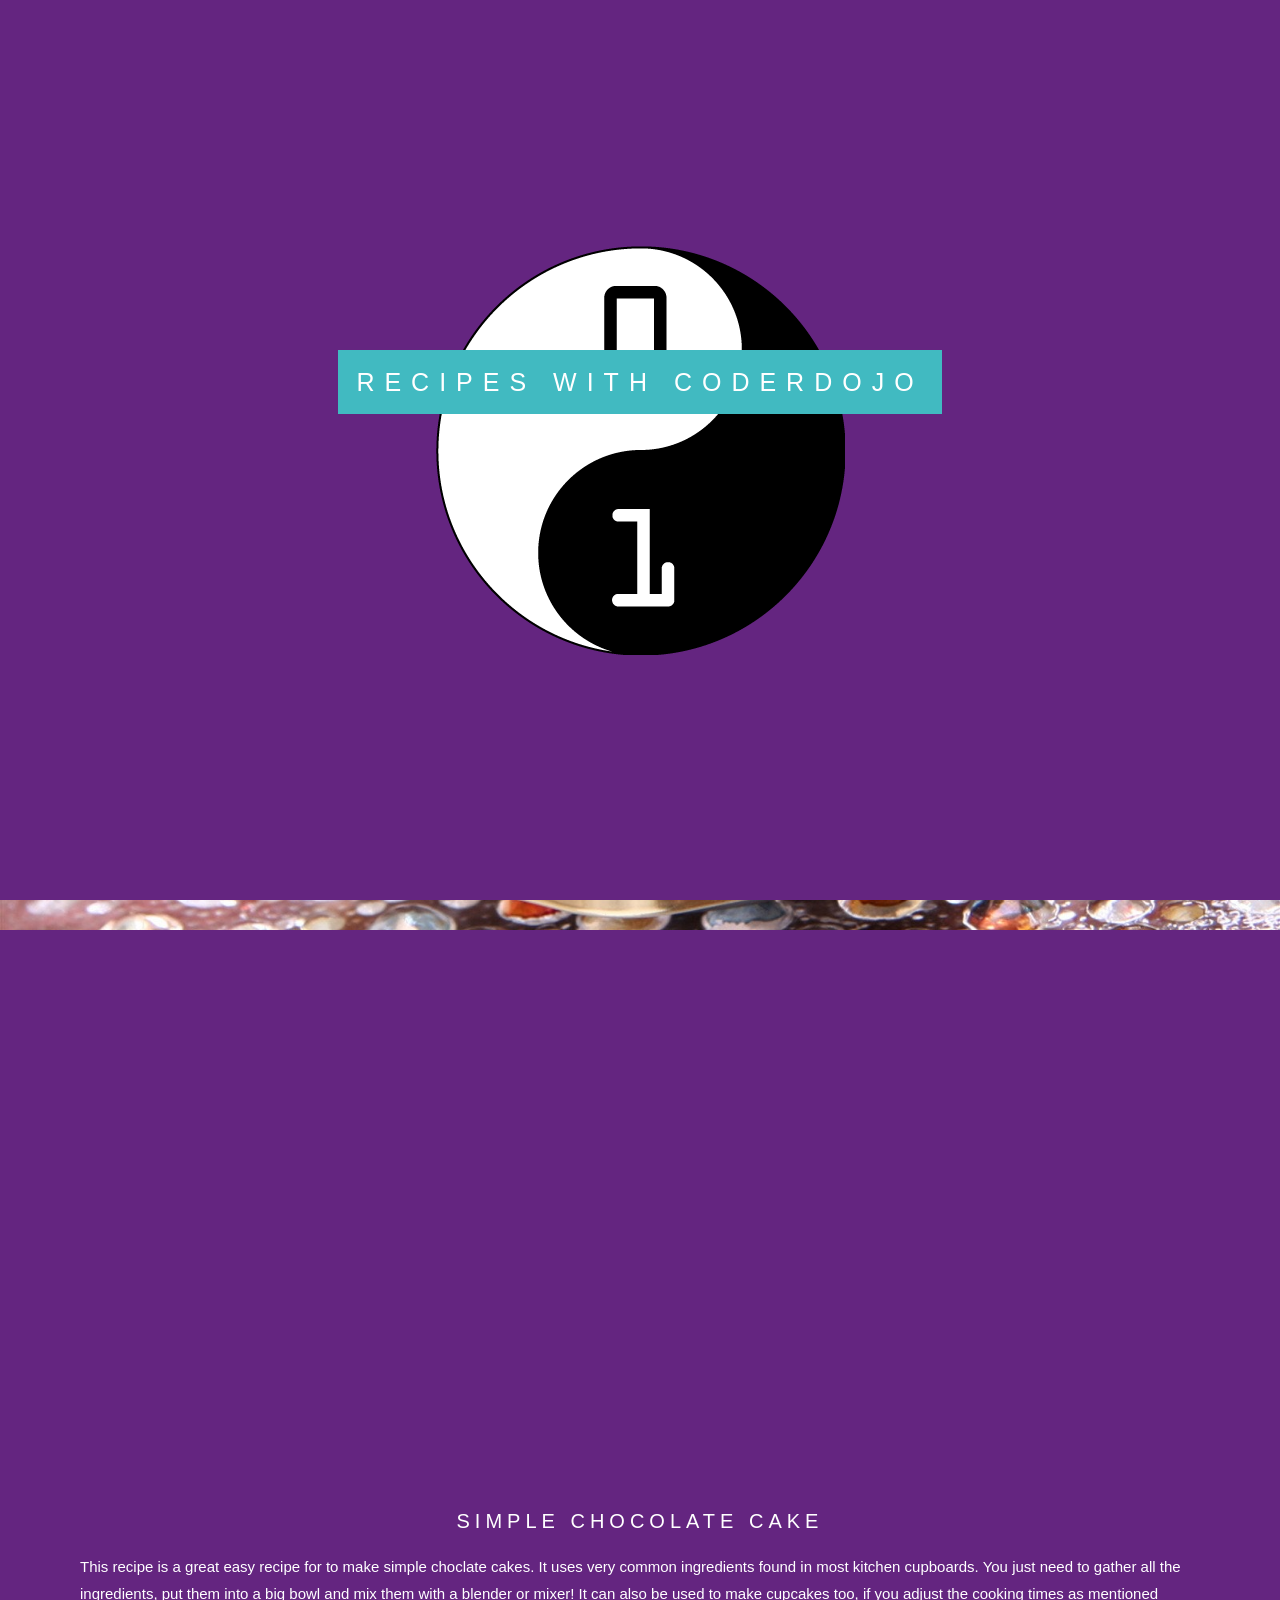
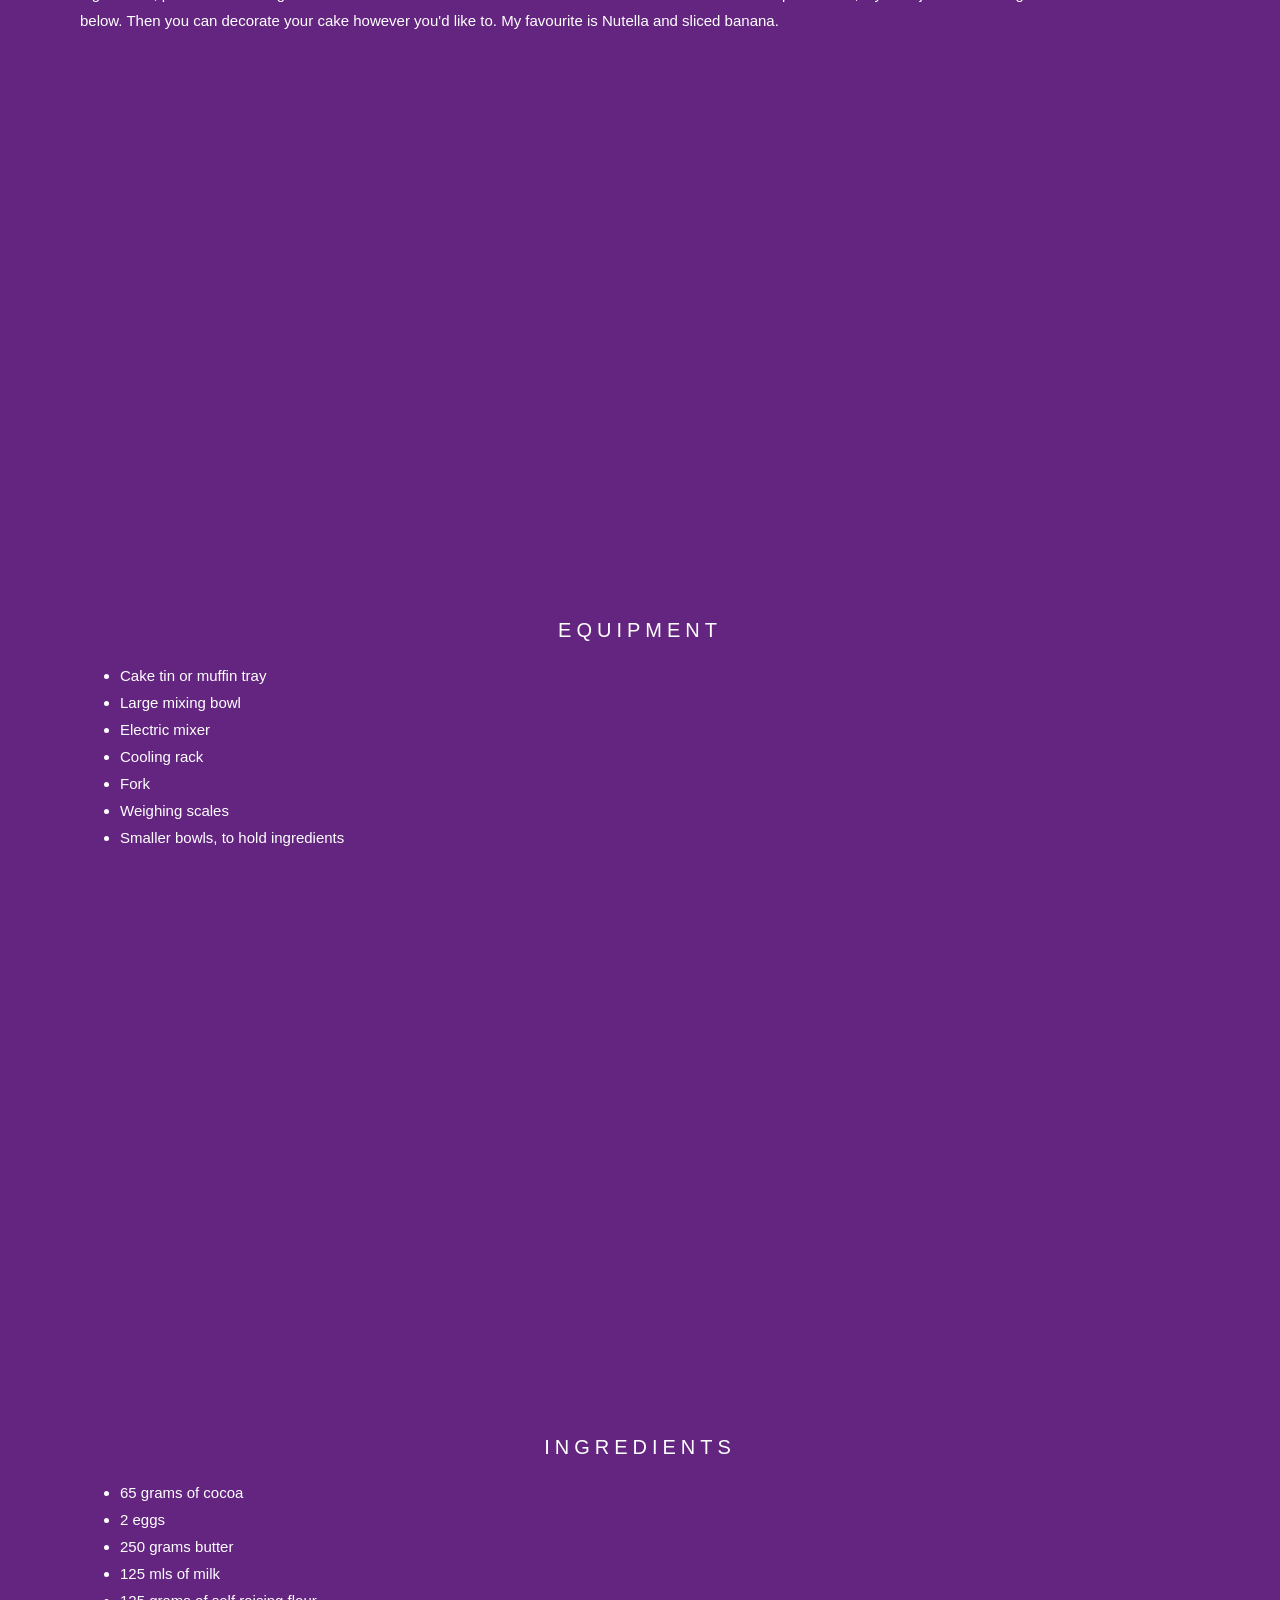
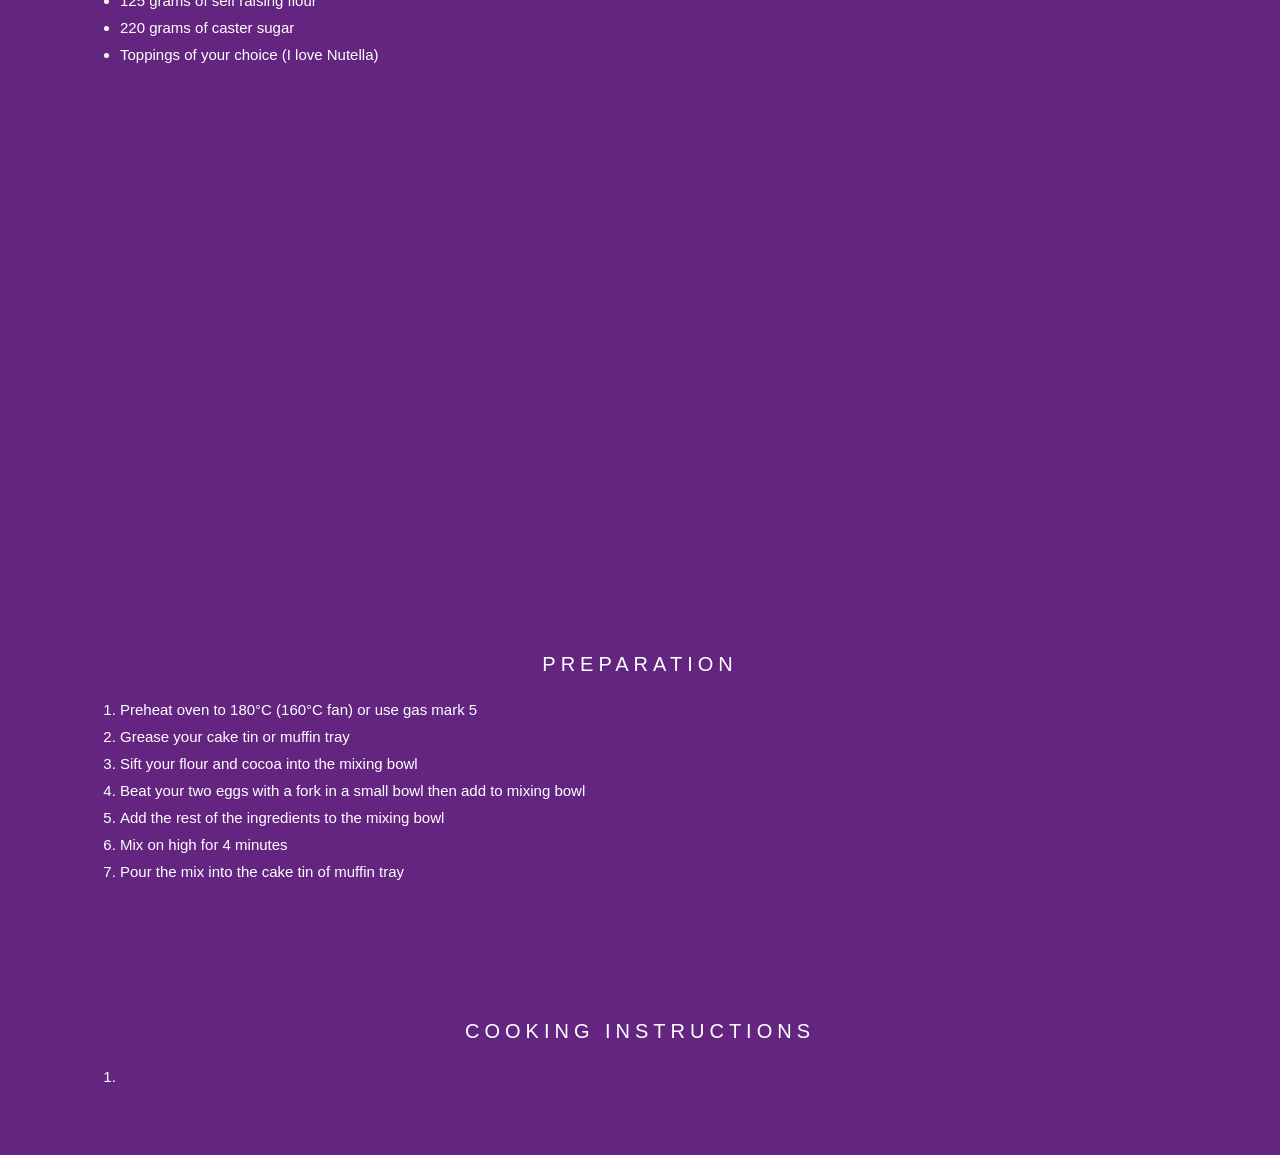
<file: index.html>
<!DOCTYPE html>
<html>
  <head>
    <meta name="viewport" content="width=device-width, initial-scale=1">
    <link rel="stylesheet" type="text/css" href="style.css">
  </head>
  
  <div class="cd-logo">
   <div class="caption">
     <span class="border">RECIPES WITH CODERDOJO</span>
   </div>
  </div>
  
  <div class="simple-cake"></div>
  <div class="textSection">
    <h3>SIMPLE CHOCOLATE CAKE</h3>
    <p>This recipe is a great easy recipe for to make simple choclate cakes.
    It uses very common ingredients found in most kitchen cupboards.
    You just need to gather all the ingredients, put them into a big bowl
    and mix them with a blender or mixer!
    It can also be used to make cupcakes too, if you adjust
    the cooking times as mentioned below.
    Then you can decorate your cake however you'd like to.
    My favourite is Nutella and sliced banana. 
    </p>
  </div>
  <div class="kitchen-equipment"></div>
  <div class="textSection">
    <h3>EQUIPMENT</h3>
    <ul>
     <li>Cake tin or muffin tray</li>
     <li>Large mixing bowl</li>
     <li>Electric mixer</li>
     <li>Cooling rack</li>
     <li>Fork</li>
     <li>Weighing scales</li>
     <li>Smaller bowls, to hold ingredients</li>
    </ul>
  </div>
  <div class="cake-ingredients"></div>
  <div class="textSection">  
  <h3>Ingredients</h3>
  <ul>
    <li>65 grams of cocoa</li>
    <li>2 eggs</li>
    <li>250 grams butter</li>
    <li>125 mls of milk</li>
    <li>125 grams of self raising flour</li>
    <li>220 grams of caster sugar</li>
    <li>Toppings of your choice (I love Nutella)</li>
  </ul>
</div>

<div class="cake-prep"></div>
<div class="textSection">
  <h3>Preparation</h3>
  <ol>
    <li>Preheat oven to 180°C (160°C fan) or use gas mark 5</li>
    <li>Grease your cake tin or muffin tray</li>
    <li>Sift your flour and cocoa into the mixing bowl</li>
    <li>Beat your two eggs with a fork in a small bowl then add to mixing bowl</li>
    <li>Add the rest of the ingredients to the mixing bowl</li>
    <li>Mix on high for 4 minutes</li>
    <li>Pour the mix into the cake tin of muffin tray</li>
  </ol>
</div>


<div class="cooking-instructions"></div>
<div class="textSection">
  <h3>Cooking Instructions</h3>
  <ol>
    <li></li>
  </ol>
</div>
 
</html>
</file>
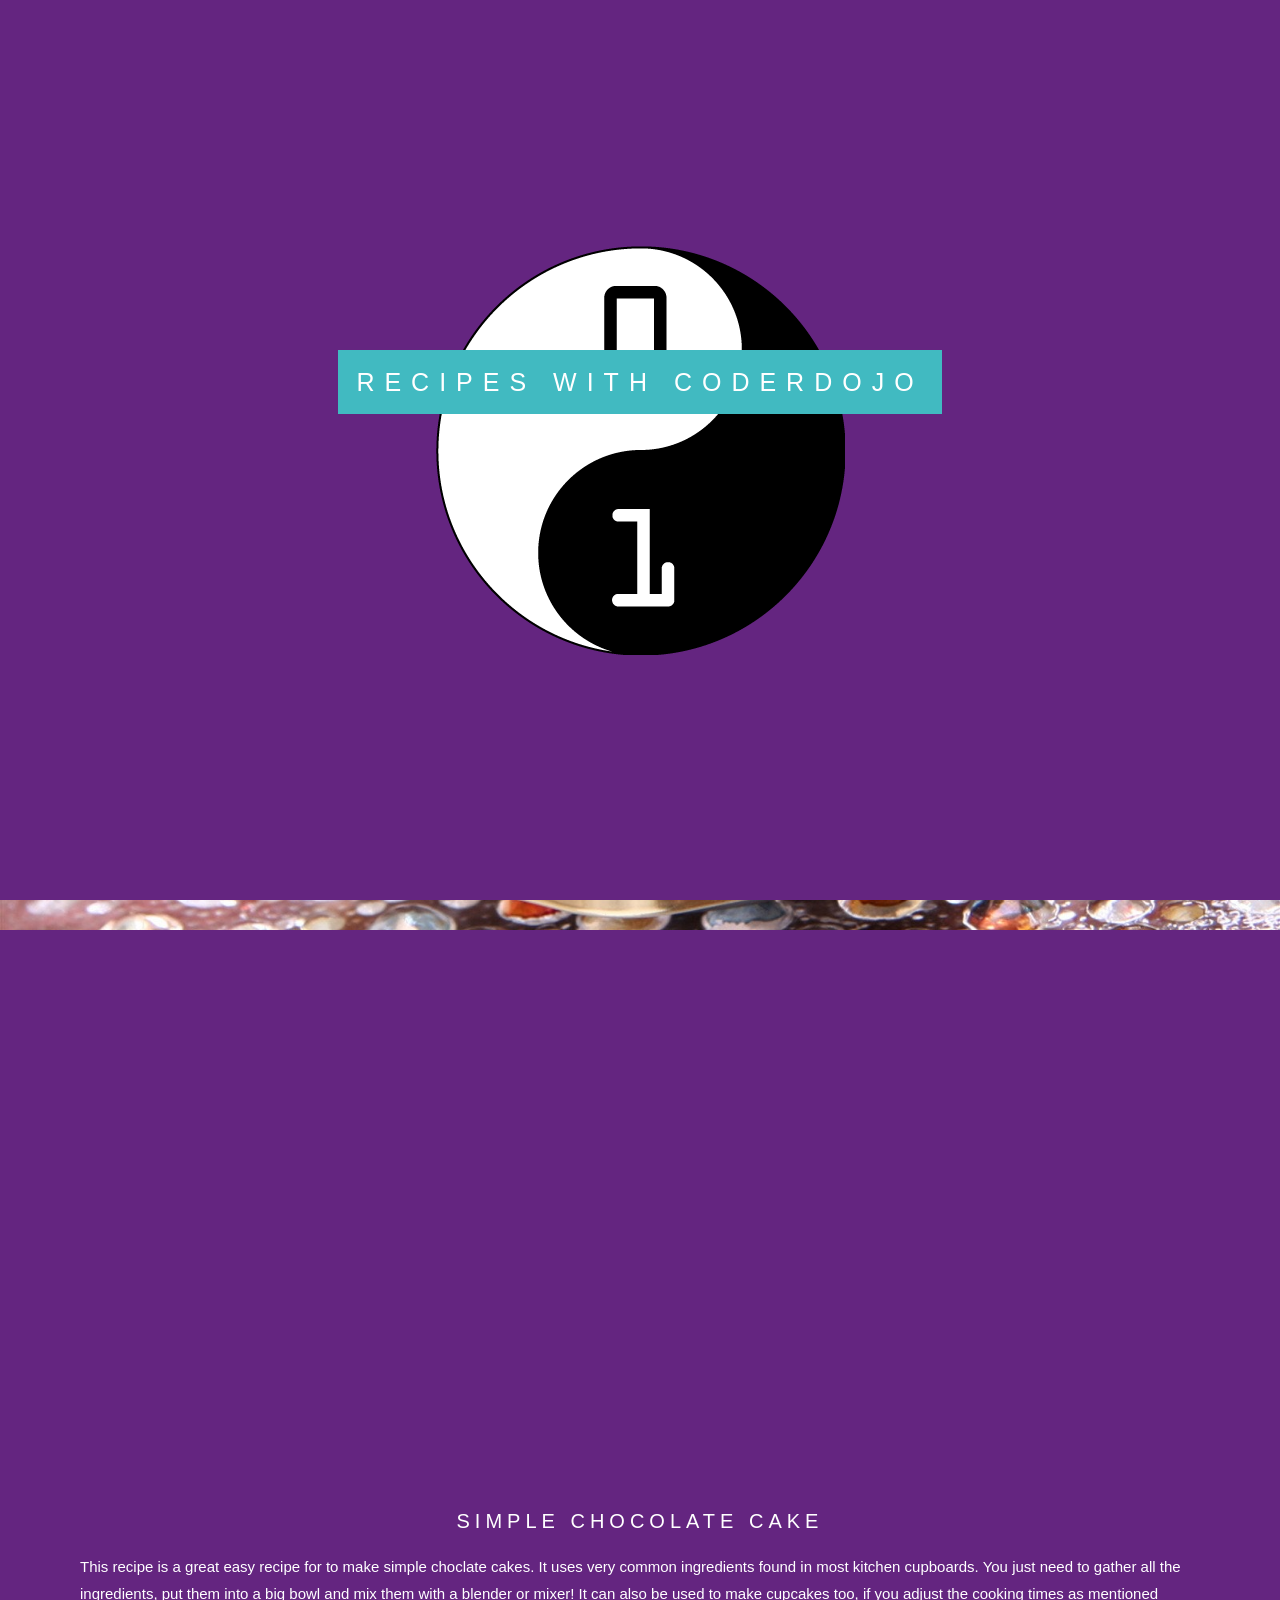
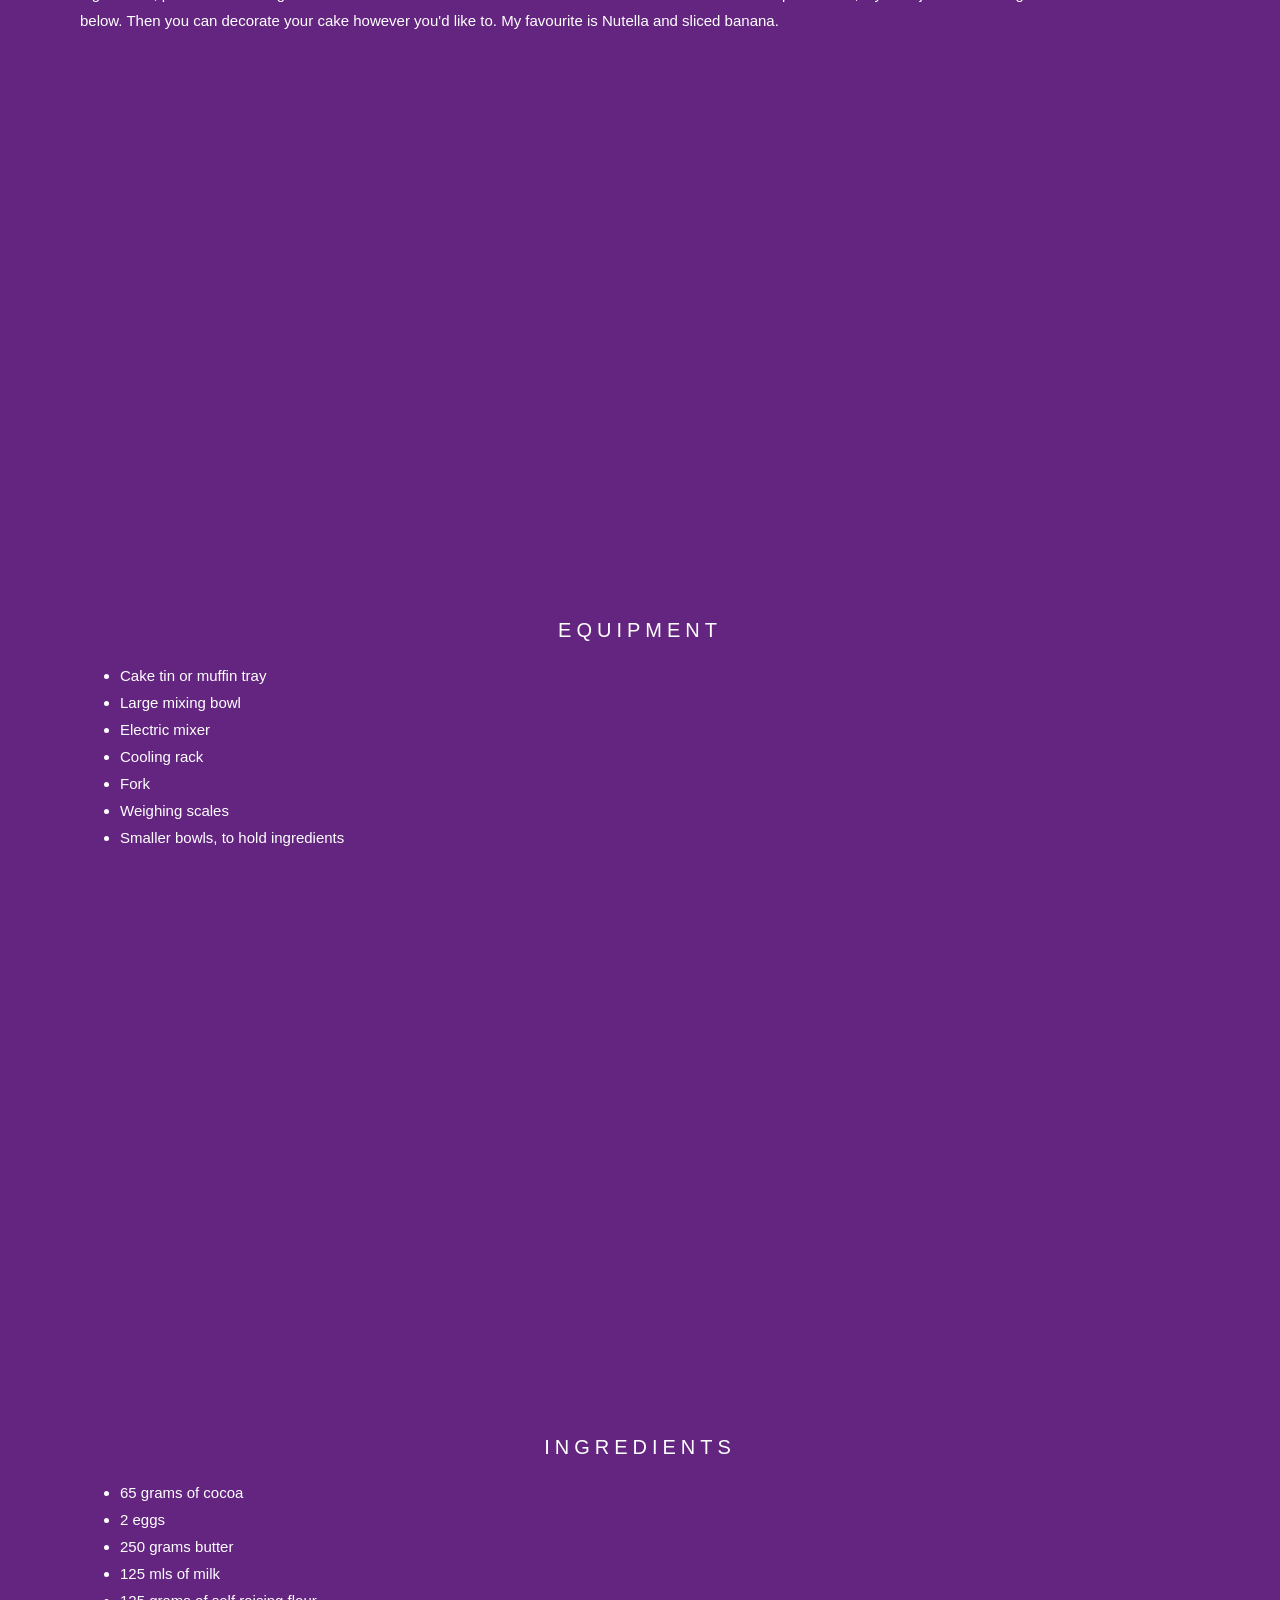
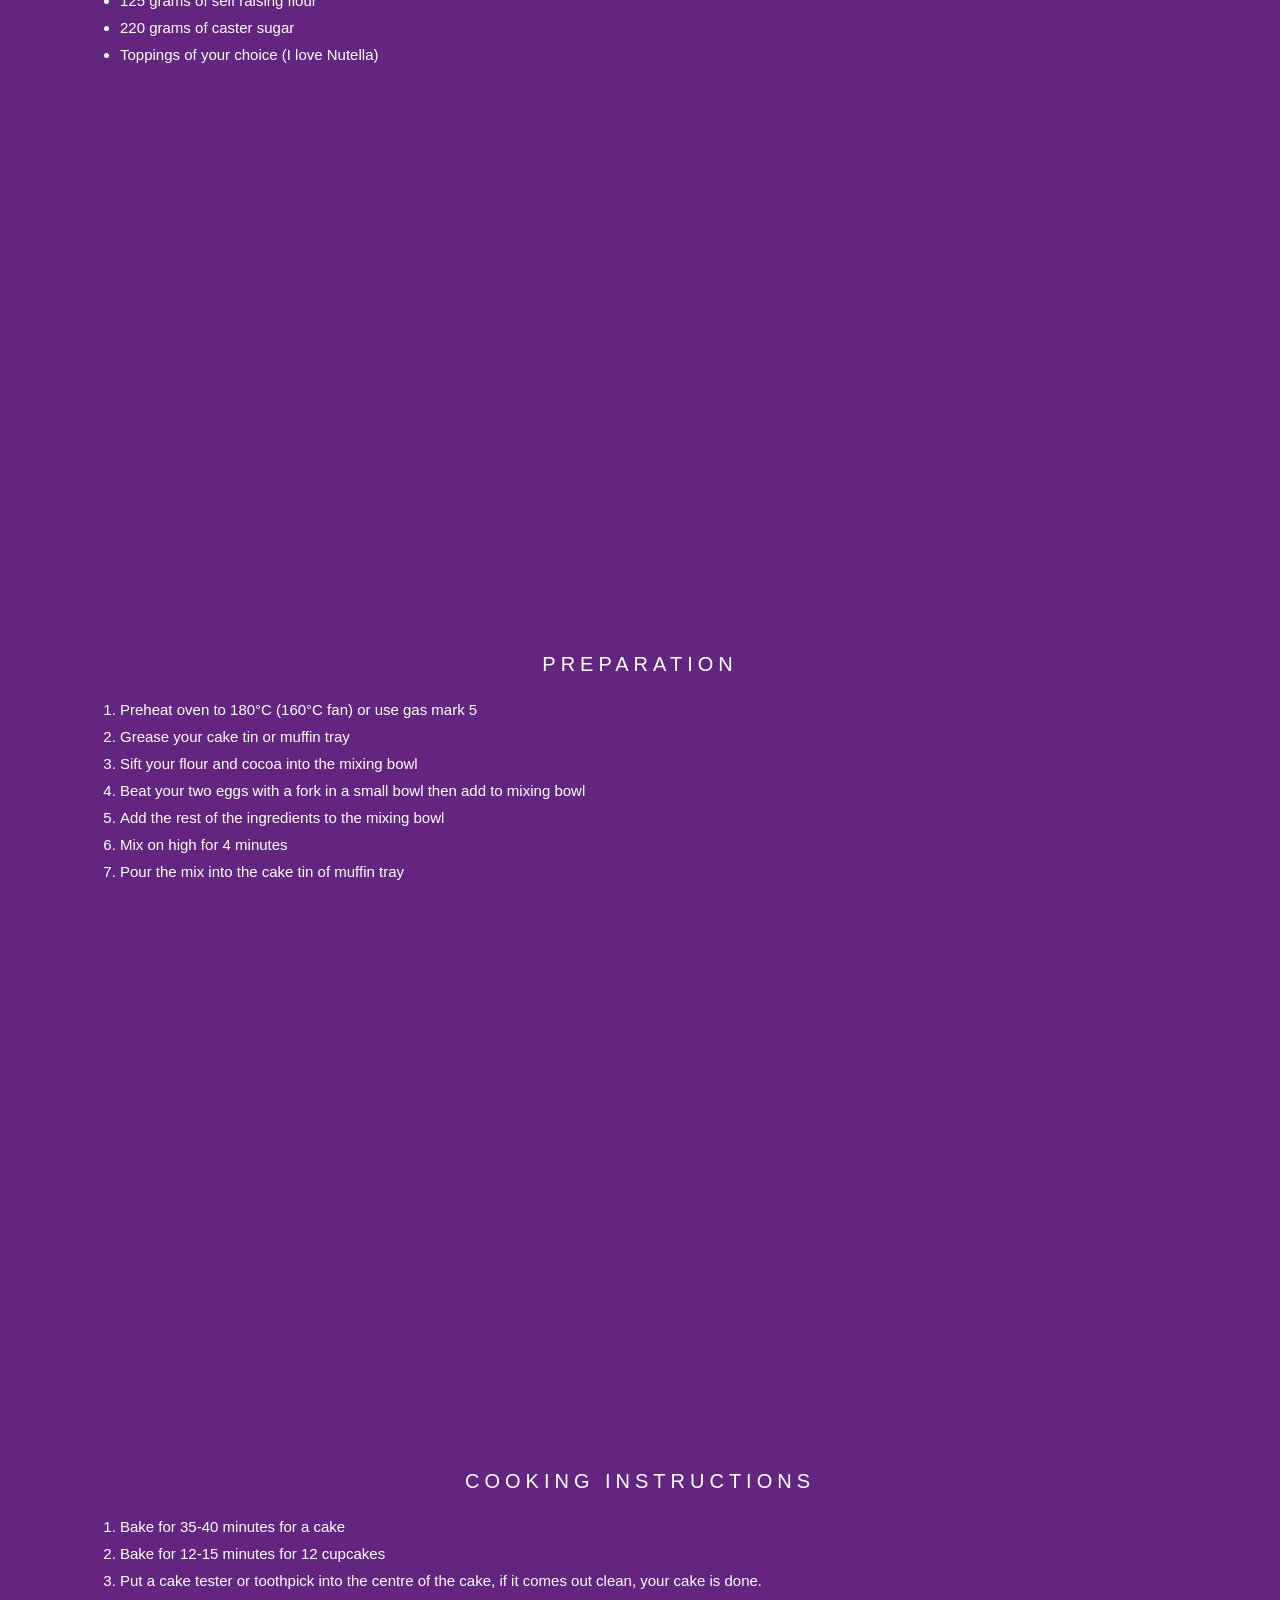
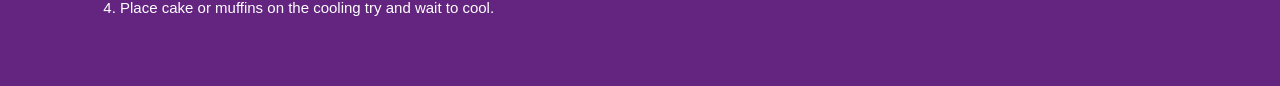
<file: starterSource/starterSource/index.html>
<!DOCTYPE html>
<html>
  <head>
    <meta name="viewport" content="width=device-width, initial-scale=1">
    <link rel="stylesheet" type="text/css" href="style.css">
  </head>
  
  <div class="cd-logo">
   <div class="caption">
     <span class="border">RECIPES WITH CODERDOJO</span>
   </div>
  </div>
  
  <div class="simple-cake"></div>
  <div class="textSection">
    <h3>SIMPLE CHOCOLATE CAKE</h3>
    <p>This recipe is a great easy recipe for to make simple choclate cakes.
    It uses very common ingredients found in most kitchen cupboards.
    You just need to gather all the ingredients, put them into a big bowl
    and mix them with a blender or mixer!
    It can also be used to make cupcakes too, if you adjust
    the cooking times as mentioned below.
    Then you can decorate your cake however you'd like to.
    My favourite is Nutella and sliced banana. 
    </p>
  </div>
  <div class="kitchen-equipment"></div>
  <div class="textSection">
    <h3>EQUIPMENT</h3>
    <ul>
     <li>Cake tin or muffin tray</li>
     <li>Large mixing bowl</li>
     <li>Electric mixer</li>
     <li>Cooling rack</li>
     <li>Fork</li>
     <li>Weighing scales</li>
     <li>Smaller bowls, to hold ingredients</li>
    </ul>
  </div>
  <div class="cake-ingredients"></div>
  <div class="textSection">  
  <h3>Ingredients</h3>
  <ul>
    <li>65 grams of cocoa</li>
    <li>2 eggs</li>
    <li>250 grams butter</li>
    <li>125 mls of milk</li>
    <li>125 grams of self raising flour</li>
    <li>220 grams of caster sugar</li>
    <li>Toppings of your choice (I love Nutella)</li>
  </ul>
</div>

<div class="cake-prep"></div>
<div class="textSection">
  <h3>Preparation</h3>
  <ol>
    <li>Preheat oven to 180°C (160°C fan) or use gas mark 5</li>
    <li>Grease your cake tin or muffin tray</li>
    <li>Sift your flour and cocoa into the mixing bowl</li>
    <li>Beat your two eggs with a fork in a small bowl then add to mixing bowl</li>
    <li>Add the rest of the ingredients to the mixing bowl</li>
    <li>Mix on high for 4 minutes</li>
    <li>Pour the mix into the cake tin of muffin tray</li>
  </ol>
</div>


<div class="cooking-instructions"></div>
<div class="textSection">
  <h3>Cooking Instructions</h3>
  <ol>
    <li>Bake for 35-40 minutes for a cake</li>
    <li>Bake for 12-15 minutes for 12 cupcakes</li>
    <li>Put a cake tester or toothpick into the centre of the cake, if it comes out clean, your cake is done.</li>
    <li>Place cake or muffins on the cooling try and wait to cool.</li>
  </ol>
</div>




</html>
</file>
<file: style.css>
body, html {
  height: 100%;
  margin: 0;
  font: 400 15px/1.8 "Lato", sans-serif;
  color: White;
}

.cd-logo, .kitchen-equipment, .cake-ingredients, .simple-cake, .cake-prep {
  position: relative;
  background-position: center;
  background-repeat: no-repeat;
  background-color: #642580;
  background-size: cover;
  min-height: 50%;
  background-attachment: fixed;
}

.cd-logo {
  background-image: url("CoderDojo.png");
  min-height: 100%;
  background-size: auto;
}

.simple-cake{
  background-image: url(img_parallax.jpg);
  min-height: 60%;
}


h3 {
  letter-spacing: 5px;
  text-transform: uppercase;
  font: 20px "Lato", sans-serif;
  color: white;
  text-align:center
}

.textSection {
  background-color:#642580;
  padding:50px 80px;
}


.kitchen-equipment{
  background-image: url("utensils.JPG");
}

.cake-ingredients {
  background-image: url("ingredients.jpg");
}

.cake-prep{
  background-image: url("mixer.jpg");
}


.caption{
  position: absolute;
  top:40%;
  width: 100%;
  text-align: center;
}


.border{
  background-color: #41BAC1;
  color:white;
  padding: 18px;
  font-size: 25px;
  letter-spacing: 10px;
}
</file>
<file: starterSource/starterSource/style.css>
body, html {
  height: 100%;
  margin: 0;
  font: 400 15px/1.8 "Lato", sans-serif;
  color: White;
}

.cd-logo, .kitchen-equipment, .cake-ingredients, .simple-cake, .cake-prep, .cooking-instructions {
  position: relative;
  background-position: center;
  background-repeat: no-repeat;
  background-color: #642580;
  background-size: cover;
  min-height: 50%;
  background-attachment: fixed;
}

.cd-logo {
  background-image: url("CoderDojo.png");
  min-height: 100%;
  background-size: auto;
}

.simple-cake{
  background-image: url(img_parallax.jpg);
  min-height: 60%;
}


h3 {
  letter-spacing: 5px;
  text-transform: uppercase;
  font: 20px "Lato", sans-serif;
  color: white;
  text-align:center
}

.textSection {
  background-color:#642580;
  padding:50px 80px;
}


.kitchen-equipment{
  background-image: url("utensils.JPG");
}

.cake-ingredients {
  background-image: url("ingredients.jpg");
}

.cake-prep{
  background-image: url("mixer.jpg");
}

.cooking-instructions{
  background-image: url("oven.jpg");
}

.caption{
  position: absolute;
  top:40%;
  width: 100%;
  text-align: center;
}


.border{
  background-color: #41BAC1;
  color:white;
  padding: 18px;
  font-size: 25px;
  letter-spacing: 10px;
}
</file>
